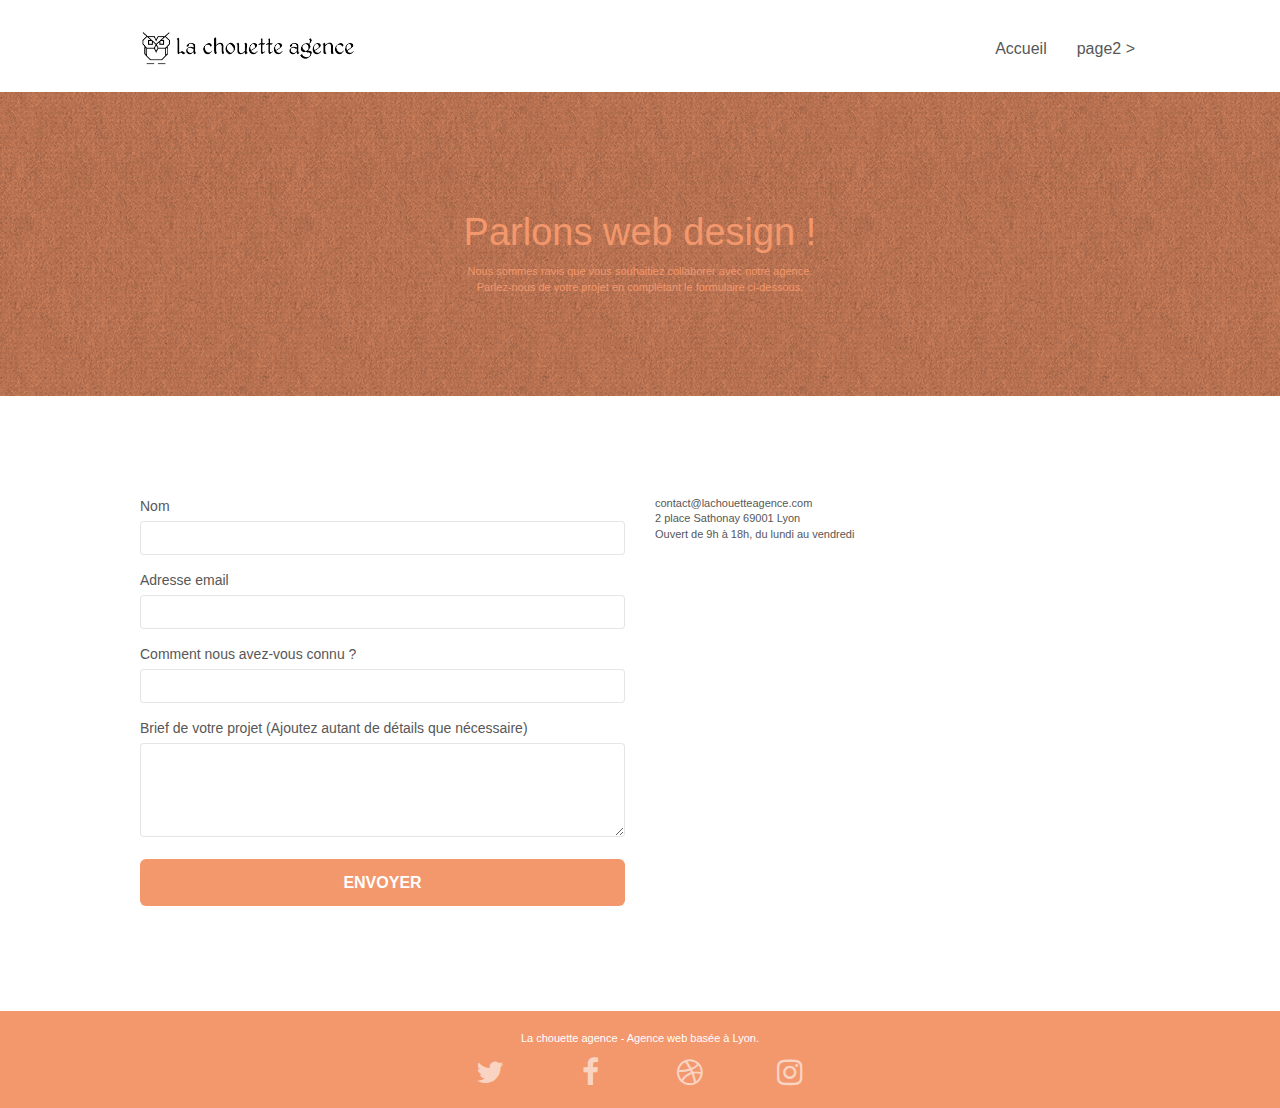
<file: page2.html>
<!doctype html>
<html lang="Default">
<head>
    <meta charset="utf-8">
    <meta name="keywords" content="">
    <meta name="description" content="">
    <meta name="viewport" content="width=device-width, initial-scale=1.0, viewport-fit=cover">
    <link rel="shortcut icon" type="image/png" href="favicon.jpg">
    
	<link rel="stylesheet" type="text/css" href="./css/bootstrap.min.css">
	<link rel="stylesheet" type="text/css" href="style.css">
	<link rel="stylesheet" type="text/css" href="./css/font-awesome.min.css">
	<link rel="stylesheet" type="text/css" href="./css/et-line.min.css">
	
    
	<script src="./js/jquery-2.1.0.min.js"></script>
	<script src="./js/bootstrap.min.js"></script>
	<script src="./js/blocs.min.js"></script>
	<script src="./js/jqBootstrapValidation.js"></script>
	<script src="./js/formHandler.js"></script>
    <title>page2</title>

    
<!-- Analytics -->
 
<!-- Analytics END -->
    
</head>
<body>
<!-- Principal conteneur -->
<div class="page-container">
    
<!-- bloc-0 -->
<div class="bloc bgc-white l-bloc " id="bloc-0">
	<div class="container bloc-sm">
		<nav class="navbar row">
			<div class="navbar-header">
				<a class="navbar-brand" href="index.html"><img src="img/la-chouette-agence.png" alt="atlanta web design logo" height="40" /></a>
				<button id="nav-toggle" type="button" class="ui-navbar-toggle navbar-toggle" data-toggle="collapse" data-target=".navbar-1">
					<span class="sr-only">Toggle navigation</span><span class="icon-bar"></span><span class="icon-bar"></span><span class="icon-bar"></span>
				</button>
			</div>
			<div class="collapse navbar-collapse navbar-1 special-dropdown-nav">
				<ul class="site-navigation nav navbar-nav">
					<li>
						<a href="index.html">Accueil</a>
					</li>
					<li>
					</li>
					<li>
						<a href="page2.html">page2 &gt;</a>
					</li>
				</ul>
			</div>
		</nav>
	</div>
</div>
<!-- bloc-0 END -->

<!-- bloc-6 -->
<div class="bloc bg-dots-bg bg-repeat bgc-atomic-tangerine d-bloc bloc-bg-texture texture-paper" id="bloc-6">
	<div class="container bloc-lg">
		<div class="row">
			<div class="col-sm-12">
				<h1 class="text-center hero-bloc-text tc-white">
					Parlons web design !
				</h1>
				<p class="text-center mg-lg tc-white tight-width-whitespace">
					Nous sommes ravis que vous souhaitiez collaborer avec notre agence.<br>
					Parlez-nous de votre projet en complétant le formulaire ci-dessous.
				</p>
			</div>
		</div>
	</div>
</div>
<!-- bloc-6 END -->

<!-- bloc-7 -->
<div class="bloc bgc-white l-bloc" id="bloc-7">
	<div class="container bloc-lg">
		<div class="row">
			<div class="col-sm-6">
				<form id="form_1" novalidate success-msg="Your message has been sent." fail-msg="Sorry it seems that our mail server is not responding, Sorry for the inconvenience!">
					<div class="form-group">
						<label>
							Nom
						</label>
						<input id="name" class="form-control" required />
					</div>
					<div class="form-group">
						<label>
							Adresse email
						</label>
						<input id="email" class="form-control" type="email" required />
					</div>
					<div class="form-group">
						<label>
							Comment nous avez-vous connu ?
						</label>
						<input class="form-control" type="email" required id="input_504" />
					</div>
					<div class="form-group">
						<label>
							Brief de votre projet (Ajoutez autant de détails que nécessaire)<br>
						</label><textarea id="message" class="form-control" rows="4" cols="50" required></textarea>
					</div> 
					<button class="bloc-button btn btn-lg btn-block cta-hero btn-atomic-tangerine" type="submit">
						Envoyer
					</button>
				</form>
			</div>
			<div class="col-sm-6">
				<p>
					contact@lachouetteagence.com<br>2 place Sathonay 69001 Lyon<br>Ouvert de 9h à 18h, du lundi au vendredi<br>
				</p>
			</div>
		</div>
	</div>
</div>
<!-- bloc-7 END -->

<!-- ScrollToTop Button -->
<a class="bloc-button btn btn-d scrollToTop" onclick="scrollToTarget('1')"><span class="fa fa-chevron-up"></span></a>
<!-- ScrollToTop Button END-->


<!-- Footer - bloc-8 -->
<div class="bloc bgc-atomic-tangerine d-bloc" id="bloc-8">
	<div class="container bloc-sm">
		<div class="row">
			<div class="col-sm-12">
				<p class="text-center white">
					La chouette agence - Agence web basée à Lyon.<br>
				</p>
				<div class="row row-no-gutters social">
					<div class="col-sm-3">
						<div class="text-center">
							<a class="social" href="index.html"><span class="fa fa-twitter icon-md"></span></a>
						</div>
					</div>
					<div class="col-sm-3">
						<div class="text-center">
							<a class="social" href="index.html"><span class="fa fa-facebook icon-md"></span></a>
						</div>
					</div>
					<div class="col-sm-3">
						<div class="text-center">
							<a class="social" href="index.html"><span class="fa fa-dribbble icon-md"></span></a>
						</div>
					</div>
					<div class="col-sm-3">
						<div class="text-center">
							<a class="social" href="index.html"><span class="fa fa-instagram icon-md"></span></a>
						</div>
					</div>
				</div>
			</div>
		</div>
	</div>
</div>
<!-- Footer - bloc-8 END -->

</div>
<!-- Principal conteneur END -->
    

</body>
</html>
</file>
<file: style.css>
body {
    margin: 0;
    padding: 0;
    background: #FFF;
    overflow-x: hidden;
    -webkit-font-smoothing: antialiased;
    -moz-osx-font-smoothing: grayscale;
}

a,
button {
    transition: all .3s ease-in-out;
    outline: none!important;
}

a:hover {
    text-decoration: none;
    cursor: pointer;
}

#page-loading-blocs-notifaction {
    position: fixed;
    top: 0;
    bottom: 0;
    width: 100%;
    z-index: 100000;
    background: #FFFFFF url("img/pageload-spinner.gif") no-repeat center center;
}

.bloc {
    width: 100%;
    clear: both;
    background: 50% 50% no-repeat;
    padding: 0 50px;
    -webkit-background-size: cover;
    -moz-background-size: cover;
    -o-background-size: cover;
    background-size: cover;
    position: relative;
}

.bloc .container {
    padding-left: 0;
    padding-right: 0;
}

.bloc-lg {
    padding: 100px 50px;
}

.bloc-md {
    padding: 50px;
}

.bloc-sm {
    padding: 20px 50px;
}

.bg-center,
.bg-l-edge,
.bg-r-edge,
.bg-t-edge,
.bg-b-edge,
.bg-tl-edge,
.bg-bl-edge,
.bg-tr-edge,
.bg-br-edge,
.bg-repeat {
    -webkit-background-size: auto!important;
    -moz-background-size: auto!important;
    -o-background-size: auto!important;
    background-size: auto!important;
}

.bg-repeat {
    background: repeat;
}

.bg-t-edge {
    background: top no-repeat;
}

.bloc-bg-texture::before {
    content: "";
    background-size: 2px 2px;
    position: absolute;
    top: 0;
    bottom: 0;
    left: 0;
    right: 0;
}

.texture-paper::before {
    background: url("img/texture-paper.png");
    background-size: 280px 280px;
}

.b-parallax {
    background-attachment: fixed;
}

.d-bloc {
    color: rgba(255, 255, 255, .7);
}

.d-bloc button:hover {
    color: rgba(255, 255, 255, .9);
}

.d-bloc .icon-round,
.d-bloc .icon-square,
.d-bloc .icon-rounded,
.d-bloc .icon-semi-rounded-a,
.d-bloc .icon-semi-rounded-b {
    border-color: rgba(255, 255, 255, .9);
}

.d-bloc .divider-h span {
    border-color: rgba(255, 255, 255, .2);
}

.d-bloc .a-btn,
.d-bloc .navbar a,
.d-bloc .navbar-brand,
.d-bloc a .icon-sm,
.d-bloc a .icon-md,
.d-bloc a .icon-lg,
.d-bloc a .icon-xl,
.d-bloc h1 a,
.d-bloc h2 a,
.d-bloc h3 a,
.d-bloc h4 a,
.d-bloc h5 a,
.d-bloc h6 a,
.d-bloc p a {
    color: rgba(255, 255, 255, .6);
}

.d-bloc .a-btn:hover,
.d-bloc .navbar a:hover,
.d-bloc .navbar-brand:hover,
.d-bloc a:hover .icon-sm,
.d-bloc a:hover .icon-md,
.d-bloc a:hover .icon-lg,
.d-bloc a:hover .icon-xl,
.d-bloc h1 a:hover,
.d-bloc h2 a:hover,
.d-bloc h3 a:hover,
.d-bloc h4 a:hover,
.d-bloc h5 a:hover,
.d-bloc h6 a:hover,
.d-bloc p a:hover {
    color: rgba(255, 255, 255, 1);
}

.d-bloc .navbar-toggle .icon-bar {
    background: rgba(255, 255, 255, 1);
}

.d-bloc .btn-wire,
.d-bloc .btn-wire:hover {
    color: rgba(255, 255, 255, 1);
    border-color: rgba(255, 255, 255, 1);
}

.d-bloc .panel {
    color: rgba(0, 0, 0, .5);
}

.d-bloc .panel button:hover {
    color: rgba(0, 0, 0, .7);
}

.d-bloc .panel icon {
    border-color: rgba(0, 0, 0, .7);
}

.d-bloc .panel .divider-h span {
    border-color: rgba(0, 0, 0, .1);
}

.d-bloc .panel .a-btn {
    color: rgba(0, 0, 0, .6);
}

.d-bloc .panel .a-btn:hover {
    color: rgba(0, 0, 0, 1);
}

.d-bloc .panel .btn-wire,
.d-bloc .panel .btn-wire:hover {
    color: rgba(0, 0, 0, .7);
    border-color: rgba(0, 0, 0, .3);
}

.d-bloc .panel,
.l-bloc {
    color: rgba(0, 0, 0, .5);
}

.d-bloc .panel button:hover,
.l-bloc button:hover {
    color: rgba(0, 0, 0, .7);
}

.l-bloc .icon-round,
.l-bloc .icon-square,
.l-bloc .icon-rounded,
.l-bloc .icon-semi-rounded-a,
.l-bloc .icon-semi-rounded-b {
    border-color: rgba(0, 0, 0, .7);
}

.d-bloc .panel .divider-h span,
.l-bloc .divider-h span {
    border-color: rgba(0, 0, 0, .1);
}

.d-bloc .panel .a-btn,
.l-bloc .a-btn,
.l-bloc .navbar a,
.l-bloc .navbar-brand,
.l-bloc a .icon-sm,
.l-bloc a .icon-md,
.l-bloc a .icon-lg,
.l-bloc a .icon-xl,
.l-bloc h1 a,
.l-bloc h2 a,
.l-bloc h3 a,
.l-bloc h4 a,
.l-bloc h5 a,
.l-bloc h6 a,
.l-bloc p a {
    color: rgba(0, 0, 0, .6);
}

.d-bloc .panel .a-btn:hover,
.l-bloc .a-btn:hover,
.l-bloc .navbar a:hover,
.l-bloc .navbar-brand:hover,
.l-bloc a:hover .icon-sm,
.l-bloc a:hover .icon-md,
.l-bloc a:hover .icon-lg,
.l-bloc a:hover .icon-xl,
.l-bloc h1 a:hover,
.l-bloc h2 a:hover,
.l-bloc h3 a:hover,
.l-bloc h4 a:hover,
.l-bloc h5 a:hover,
.l-bloc h6 a:hover,
.l-bloc p a:hover {
    color: rgba(0, 0, 0, 1);
}

.l-bloc .navbar-toggle .icon-bar {
    color: rgba(0, 0, 0, .6);
}

.d-bloc .panel .btn-wire,
.d-bloc .panel .btn-wire:hover,
.l-bloc .btn-wire,
.l-bloc .btn-wire:hover {
    color: rgba(0, 0, 0, .7);
    border-color: rgba(0, 0, 0, .3);
}

.voffset {
    margin-top: 30px;
}

.voffset-lg {
    margin-top: 80px;
}

.row-no-gutters {
    margin-right: 0;
    margin-left: 0;
}

.row.row-no-gutters > [class^="col-"],
.row.row-no-gutters > [class*=" col-"] {
    padding-right: 0;
    padding-left: 0;
}

#bloc-1-hero h1 {
    font-size: 32px;
}

.navbar {
    margin-bottom: 0;
    z-index: 1;
}

.navbar-brand {
    height: auto;
    padding: 3px 15px;
    font-size: 25px;
    font-weight: normal;
    font-weight: 600;
    line-height: 44px;
}

.navbar-brand img {
    max-height: 200px;
    margin: 0 5px 0 0;
    display: inline;
}

.navbar-brand img[src$=svg] {
    min-width: 100px;
}

.nav-center .navbar-brand img {
    margin: 0;
}

.navbar .nav {
    padding-top: 2px;
    margin-right: -16px;
    float: right;
    z-index: 1;
}

.nav > li {
    float: left;
    margin-top: 4px;
    font-size: 16px;
}

.navbar-nav .open .dropdown-menu > li > a {
    text-align: inherit;
}

.nav > li a:hover,
.nav > li a:focus {
    background: transparent;
}

.navbar-toggle {
    margin: 10px 10px 0 0;
    border: 0px;
}

.navbar-toggle:hover {
    background: transparent!important;
}

.navbar-toggle .icon-bar {
    background-color: rgba(0, 0, 0, .5);
    width: 26px;
}

.nav-invert .navbar .nav {
    float: left;
}

.nav-invert .navbar-header,
.nav-invert .navbar-brand {
    float: right;
    position: relative;
    z-index: 2;
}

@media (min-width: 768px) {
    .site-navigation {
        position: absolute;
        top: 50%;
        right: 20px;
        transform: translate(0, -50%);
        -webkit-transform: translateY(-50%);
    }
    .nav > li .dropdown-menu a,
    .nav > li .dropdown-menu a:hover {
        color: #484848;
    }
    .nav-invert .site-navigation {
        left: 0;
        right: 0;
    }
    .nav-center {
        text-align: center;
    }
    .nav-center .navbar-header {
        width: 100%;
    }
    .nav-center .navbar-header,
    .nav-center .navbar-brand,
    .nav-center .nav > li {
        float: none;
        display: inline-block;
    }
    .nav-center .site-navigation {
        position: relative;
        width: 100%;
        right: 0;
        margin-right: 0px;
        margin-top: 20px;
    }
    .nav-center.mini-nav .navbar-toggle {
        float: none;
        margin: 10px auto 0;
    }
}

.nav > li > .dropdown a {
    background: none!important;
    display: block;
    padding: 14px 15px;
}

nav .caret {
    margin: 0 5px;
}

.dropdown-menu .dropdown-menu {
    top: -8px;
    left: 100%;
}

.dropdown-menu .dropmenu-flow-right {
    top: 100%;
    left: 0;
    margin-left: -1px;
    border-top-left-radius: 0;
    border-top-right-radius: 0;
}

.dropdown-menu .dropdown span {
    border: 4px solid black;
    border-top-color: transparent;
    border-right-color: transparent;
    border-bottom-color: transparent;
    margin: 6px -5px 0 0!important;
    float: right;
}

.mg-md {
    margin-top: 10px;
    margin-bottom: 20px;
}

.mg-lg {
    margin-top: 10px;
    margin-bottom: 40px;
}

.btn {
    margin: 0 5px 5px 0;
}

.btn.pull-right {
    margin: 0 0 5px 5px;
}

.btn-d,
.btn-d:hover,
.btn-d:focus {
    color: #FFF;
    background: rgba(0, 0, 0, .3);
}

button {
    outline: none!important;
}

.btn-rd {
    border-radius: 40px;
}

.btn-clean {
    border: 1px solid rgba(0, 0, 0, .08);
    border-bottom-color: rgba(0, 0, 0, .1);
    text-shadow: 0 1px 0 rgba(0, 0, 1, .1);
    box-shadow: 0 1px 3px rgba(0, 0, 1, .25), inset 0 1px 0 0 rgba(255, 255, 255, .15);
}

.icon-md {
    font-size: 30px!important;
}

.icon-lg {
    font-size: 60px!important;
}

.sm-shadow {
    text-shadow: 0 1px 2px rgba(0, 0, 0, .3);
}

.panel-sq,
.panel-sq .panel-heading,
.panel-sq .panel-footer {
    border-radius: 0;
}

.panel-rd {
    border-radius: 30px;
}

.panel-rd .panel-heading {
    border-radius: 29px 29px 0 0;
}

.panel-rd .panel-footer {
    border-radius: 0 0 29px 29px;
}

.form-control {
    border-color: rgba(0, 0, 0, .1);
    box-shadow: none;
}

.scrollToTop {
    width: 40px;
    height: 40px;
    position: fixed;
    bottom: 20px;
    right: 20px;
    opacity: 0;
    z-index: 500;
    transition: all .3s ease-in-out;
}

.scrollToTop span {
    margin-top: 6px;
}

.showScrollTop {
    font-size: 14px;
    opacity: 1;
}

a[data-lightbox] {
    position: relative;
    display: block;
    text-align: center;
}

a[data-lightbox]:hover::before {
    content: "+";
    font-family: "HelveticaNeue-Light", "Helvetica Neue Light", "Helvetica Neue", Helvetica, Arial;
    font-size: 32px;
    width: 50px;
    height: 50px;
    margin-left: -25px;
    border-radius: 50%;
    background: rgba(0, 0, 0, .6);
    color: #FFF;
    font-weight: 100;
    z-index: 1;
    position: absolute;
    top: 50%;
    transform: translateY(-50%);
    -webkit-transform: translateY(-50%);
}

a[data-lightbox]:hover img {
    opacity: 0.6;
    -webkit-animation-fill-mode: none;
    animation-fill-mode: none;
}

#lightbox-modal {
    display: flex;
    align-items: center;
}

#lightbox-modal .modal-dialog {
    width: 90%;
    max-width: 900px;
    margin: 0 auto 0;
}

#lightbox-modal .modal-dialog img {
    max-height: 90vh;
    margin: 0 auto;
}

.lightbox-caption {
    padding: 20px;
    color: #FFF;
    background: rgba(0, 0, 0, .5);
    position: absolute;
    left: 15px;
    right: 15px;
    bottom: 5px;
}

.close-lightbox {
    color: #FFF;
    font-size: 30px;
    position: absolute;
    top: 20px;
    right: 20px;
    z-index: 20;
    background: rgba(0, 0, 0, .5);
    border: none;
    line-height: 30px;
    padding: 0 9px 5px;
    opacity: 0.3;
}

.close-lightbox:hover,
.next-lightbox:hover,
.prev-lightbox:hover {
    opacity: 1.0;
    color: #FFF;
}

.next-lightbox,
.prev-lightbox {
    font-size: 20px;
    color: rgba(255, 255, 255, .9);
    background: rgba(0, 0, 0, .5);
    transition: all .2s ease-in-out;
    position: absolute;
    top: 45%;
    z-index: 1;
    opacity: 0.4;
}

.next-lightbox {
    padding: 6px 8px 1px 13px;
    right: 25px;
}

.prev-lightbox {
    padding: 6px 13px 1px 10px;
    left: 25px;
}

.snapshot-lb .modal-body {
    padding-bottom: 45px;
}

.snapshot-lb .lightbox-caption {
    padding: 0;
    color: rgba(0, 0, 0, .5);
    background: none;
}

h1,
h2,
h3,
h4,
h5,
h6,
p,
label,
.btn,
a {
    font-family: "helvetica";
    font-weight: 400;
    color: #575757!important;
}

.container {
    max-width: 1000px;
}

.hero-bloc-text {
    font-size: 38px;
}

.hero-bloc-text-sub {
    font-size: 36px;
}

.statement-bloc-text {
    line-height: 26px;
    font-style: italic;
    font-size: 20px;
    text-align: center;
    font-weight: lighter;
    max-width: 520px;
    margin: auto auto auto auto;
}

p {
    font-size: 11px;
}

.tight-width-whitespace {
    max-width: 600px;
    margin: auto auto auto auto;
}

.h1 {
    font-size: 20px;
    font-family: "Open Sans";
}

.cta-hero {
    margin-top: 22px;
    color: #FFFFFF!important;
    text-transform: uppercase;
    padding: 12px 28px 12px 28px;
    font-size: 16px;
    font-weight: 700;
}

.social {
    max-width: 400px;
    margin: auto auto auto auto;
}

h2 {
    font-size: 22px;
    line-height: 1.4em;
}

h3 {
    font-size: 15px;
    text-transform: uppercase;
    font-weight: 700;
    color: #333333!important;
}

.med-width-whitespace {
    max-width: 800px;
    margin: auto auto auto auto;
    box-shadow: 0px 0px 0px #000000;
}

h1 {
    color: #333333!important;
}

h4 {
    color: #333333!important;
}

.icons {
    margin-bottom: 14px;
    margin-top: 24px;
}

.white {
    color: #FFFFFF!important;
}

.portfolio-thumb {
    margin-bottom: 24px;
}

.portfolio-row {
    margin-bottom: 44px;
    margin-top: 50px;
}

.avatar {
    box-shadow: 0px 4px 9px rgba(0, 0, 0, 0.3);
}

.black-background {
    background-color: rgba(165, 147, 99, 0.7);
    padding: 40px 40px 40px 40px;
}

.bold-link {
    font-weight: 900;
    text-decoration: underline!important;
}

.bgc-white {
    background-color: #FFFFFF;
}

.bgc-dark-slate-blue {
    background-color: #364577;
}

.bgc-atomic-tangerine {
    background-color: #F3976C;
}

.tc-white {
    color: #F3976C!important;
}

.btn-atomic-tangerine {
    background: #F3976C;
    color: #FFFFFF!important;
}

.btn-atomic-tangerine:hover {
    background: #c27956!important;
    color: #FFFFFF!important;
}

.ltc-white {
    color: #FFFFFF!important;
}

.ltc-white:hover {
    color: #cccccc!important;
}

.ltc-atomic-tangerine {
    color: #F3976C!important;
}

.ltc-atomic-tangerine:hover {
    color: #c27956!important;
}

.icon-dark-slate-blue {
    color: #364577!important;
    border-color: #364577!important;
}

.bg-dots-bg {
    background-image: url("img/dots-bg.png");
}

.bg-lines-h2-bg {
    background-image: url("img/lines-h2-bg.png");
}

.bg-banniere {
    background-image: url("img/la-chouette-agence-banniere.jpg");
}

.bg-presentation {
    background-image: url("img/image-de-presentation.bmp");
}

@media (max-width: 1024px) {
    .bloc {
        padding-left: 20px;
        padding-right: 20px;
    }
    .bloc.full-width-bloc,
    .bloc-tile-2.full-width-bloc .container,
    .bloc-tile-3.full-width-bloc .container,
    .bloc-tile-4.full-width-bloc .container {
        padding-left: 0;
        padding-right: 0;
    }
}

@media (max-width: 992px) and (min-width: 768px) {
    .navbar .nav {
        max-width: 80%
    }
    .nav-center.navbar .nav {
        max-width: 100%
    }
}

@media only screen and (min-device-width: 768px) and (max-device-width: 1024px) and (orientation: landscape) {
    .b-parallax {
        background-attachment: scroll;
    }
}

@media only screen and (min-device-width: 1024px) and (max-device-width: 1366px) and (-webkit-min-device-pixel-ratio: 1.5) {
    .b-parallax {
        background-attachment: scroll;
    }
}

@media (max-width: 991px) {
    .container {
        width: 100%;
    }
    .b-parallax {
        background-attachment: scroll;
    }
    .page-container,
    #hero-bloc {
        overflow-x: hidden;
        position: relative;
    }
    .bloc {
        padding-left: constant(safe-area-inset-left);
        padding-right: constant(safe-area-inset-right);
    }
    .bloc-group,
    .bloc-group .bloc {
        display: block;
        width: 100%;
    }
    .bloc-fill-screen .fill-bloc-top-edge,
    .bloc-fill-screen .fill-bloc-bottom-edge {
        padding: 0 20px;
        padding-left: constant(safe-area-inset-left);
        padding-right: constant(safe-area-inset-right);
    }
}

@media (max-width: 767px) {
    .page-container {
        overflow-x: hidden;
        position: relative;
    }
    h1,
    h2,
    h3,
    h4,
    h5,
    h6,
    p,
    #disqus_thread {
        padding-left: 10px!important;
        padding-right: 10px!important;
    }
    .b-parallax {
        background-attachment: scroll;
    }
    .navbar .nav {
        padding-top: 0;
        border-top: 1px solid rgba(0, 0, 0, .2);
        float: none!important;
    }
    .navbar.row {
        margin-left: 0;
        margin-right: 0;
    }
    .site-navigation {
        position: inherit;
        transform: none;
        -webkit-transform: none;
        -ms-transform: none;
    }
    .nav > li {
        margin-top: 0;
        border-bottom: 1px solid rgba(0, 0, 0, .1);
        background: rgba(0, 0, 0, .05);
        text-align: left;
        padding-left: 15px;
        width: 100%;
    }
    .nav > li:hover {
        background: rgba(0, 0, 0, .08);
    }
    .dropdown .dropdown a .caret {
        float: none;
        margin: 5px 0 0 10px!important;
        border: 4px solid black;
        border-bottom-color: transparent;
        border-right-color: transparent;
        border-left-color: transparent;
    }
    #hero-bloc .navbar .nav {
        background: rgba(0, 0, 0, .8);
    }
    #hero-bloc .navbar .nav a {
        color: rgba(255, 255, 255, .6);
    }
    .hero {
        padding: 50px 0;
    }
    .hero-nav {
        left: -1px;
        right: -1px;
    }
    .navbar-collapse {
        padding: 0;
        overflow-x: hidden;
        -webkit-box-shadow: none;
        box-shadow: none;
    }
    .navbar-brand img {
        max-height: 40px;
        width: auto;
    }
    .nav-invert .navbar-header {
        float: none;
        width: 100%;
    }
    .nav-invert .navbar-toggle {
        float: left;
        margin-left: 10px;
    }
    .bloc {
        padding-left: 0;
        padding-right: 0;
    }
    .bloc-xxl,
    .bloc-xl,
    .bloc-lg {
        padding: 40px 0;
    }
    .bloc-sm,
    .bloc-md {
        padding-left: 0;
        padding-right: 0;
    }
    .bloc-tile-2 .container,
    .bloc-tile-3 .container,
    .bloc-tile-4 .container,
    .bloc-fill-screen .fill-bloc-top-edge,
    .bloc-fill-screen .fill-bloc-bottom-edge {
        padding-left: 0;
        padding-right: 0;
    }
    .a-block {
        padding: 0 10px;
    }
    .btn-dwn {
        display: none;
    }
    .voffset {
        margin-top: 5px;
    }
    .voffset-md {
        margin-top: 20px;
    }
    .voffset-lg {
        margin-top: 30px;
    }
    form {
        padding: 5px;
    }
    .close-lightbox {
        display: inline-block;
    }
    .blocsapp-device-iphone5 {
        background-size: 216px 425px;
        padding-top: 60px;
        width: 216px;
        height: 425px;
    }
    .blocsapp-device-iphone5 img {
        width: 180px;
        height: 320px;
    }
}

@media (max-width: 400px) {
    .bloc {
        padding-left: 0;
        padding-right: 0;
    }
}

@media (max-width: 767px) {
    .bloc-mob-center-text {
        text-align: center;
    }
}
</file>
